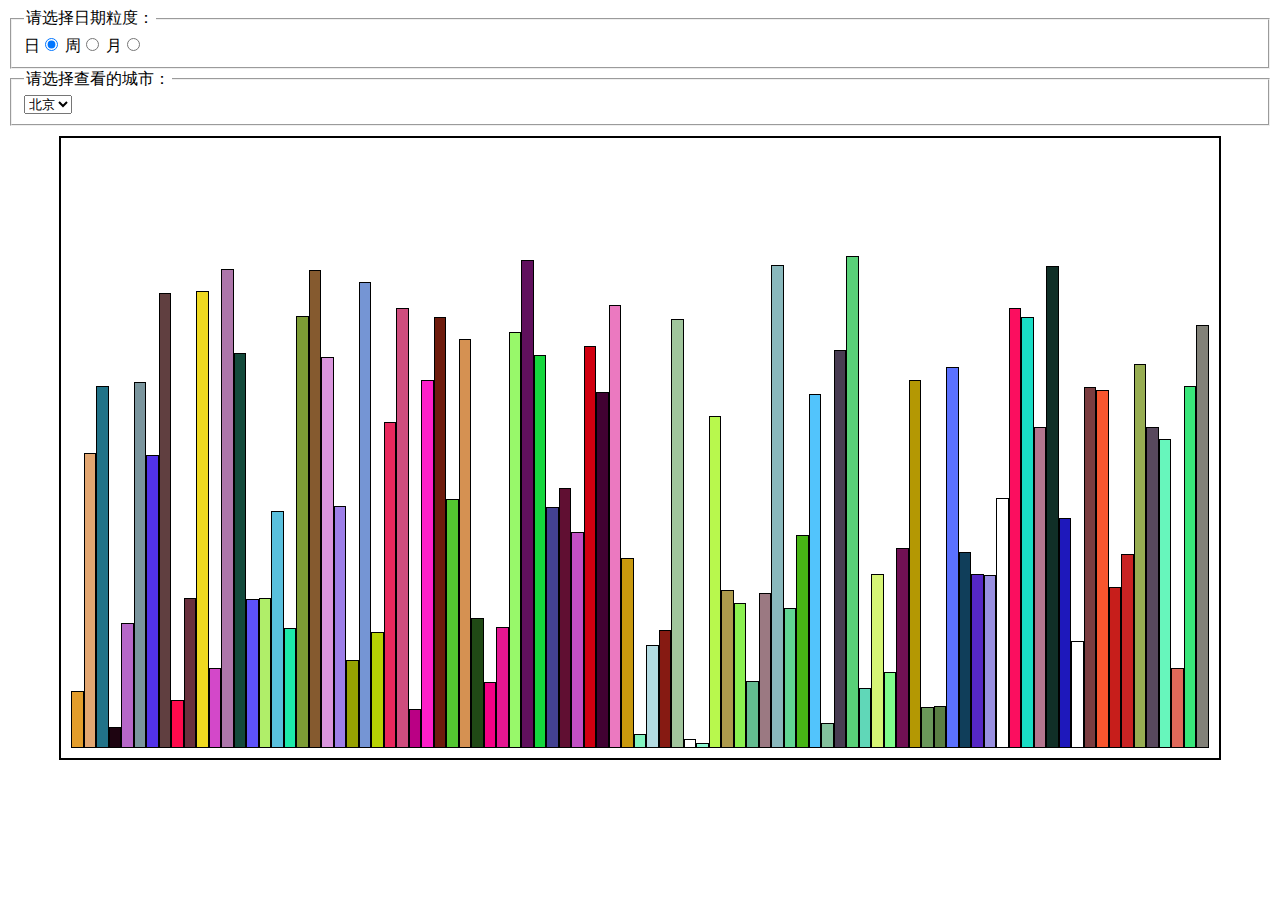
<file: step2/task17/index.html>
<!doctype html>

<html>

<head>
<meta http-equiv="Content-Type" content="text/html; charset=utf-8" />
	<link rel="stylesheet" href="css/index.css" type="text/css">
</head>

<body>

	<fieldset id="form-gra-time">
		<legend>请选择日期粒度：</legend>
		<label>日<input name="gra-time" value="day" type="radio" checked="checked"></label>
		<label>周<input name="gra-time" value="week" type="radio"></label>
		<label>月<input name="gra-time" value="month" type="radio"></label>
	</fieldset>
	<fieldset>
		<legend>请选择查看的城市：</legend>
		<select id="city-select">
			<option>北京</option>
		</select>
	</fieldset>

	<div class="aqi-chart-wrap">
	</div>

	<script src="js/index.js"></script>
</body>

</html>
</file>
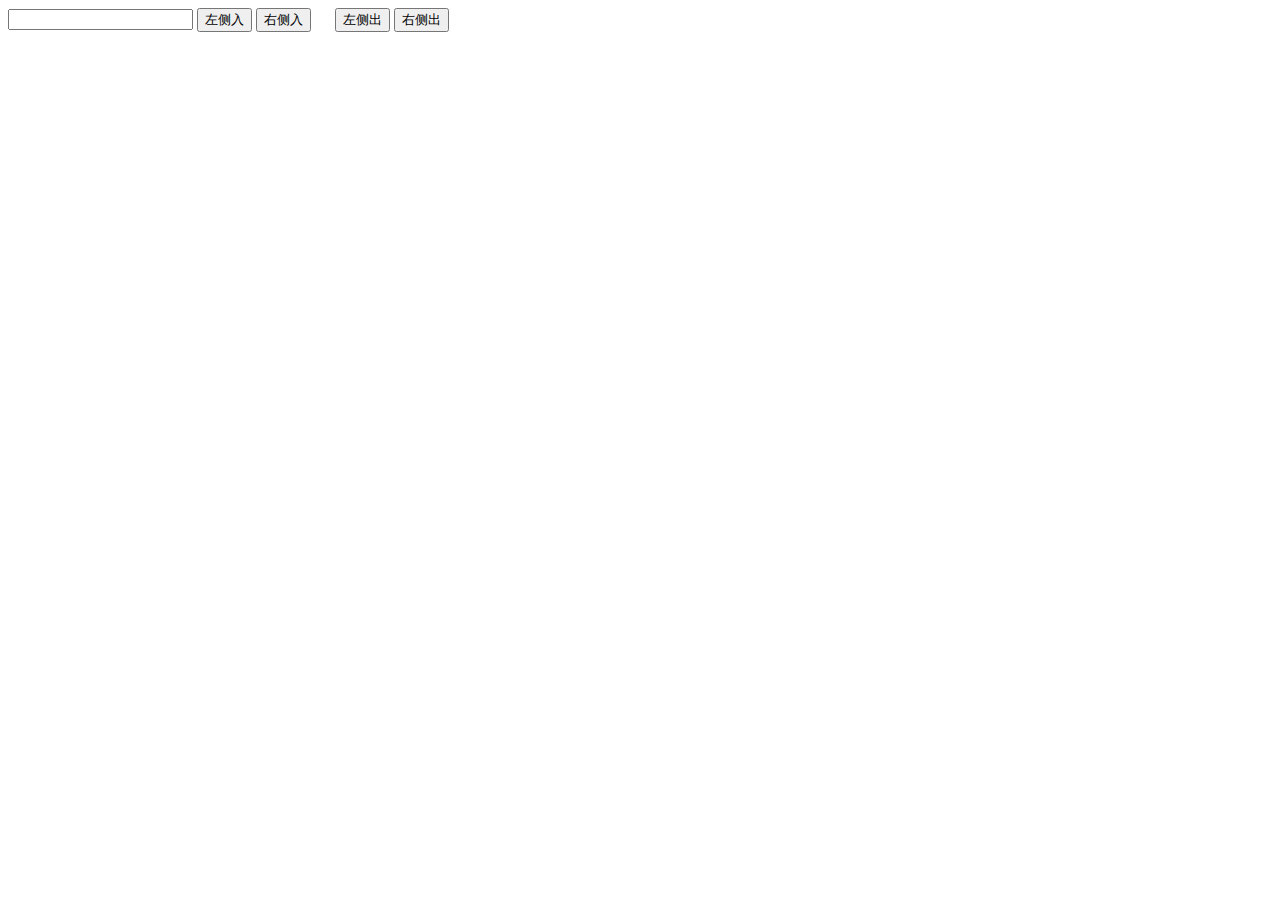
<file: step2/task18/index.html>
<!doctype html>

<html>

<head>
<meta http-equiv="Content-Type" content="text/html; charset=utf-8" />
	<link rel="stylesheet" href="css/index.css" type="text/css" />
</head>

<body>

	<div class="container">
		<input type="text" />
		<button id="leftIn">左侧入</button>
		<button id="rightIn">右侧入</button>
		<button id="leftOut" style="margin-left: 20px">左侧出</button>
		<button id="rightOut">右侧出</button>

		<div id="queue">

		</div>
	</div>


	<script src="js/index.js"></script>
</body>

</html>
</file>
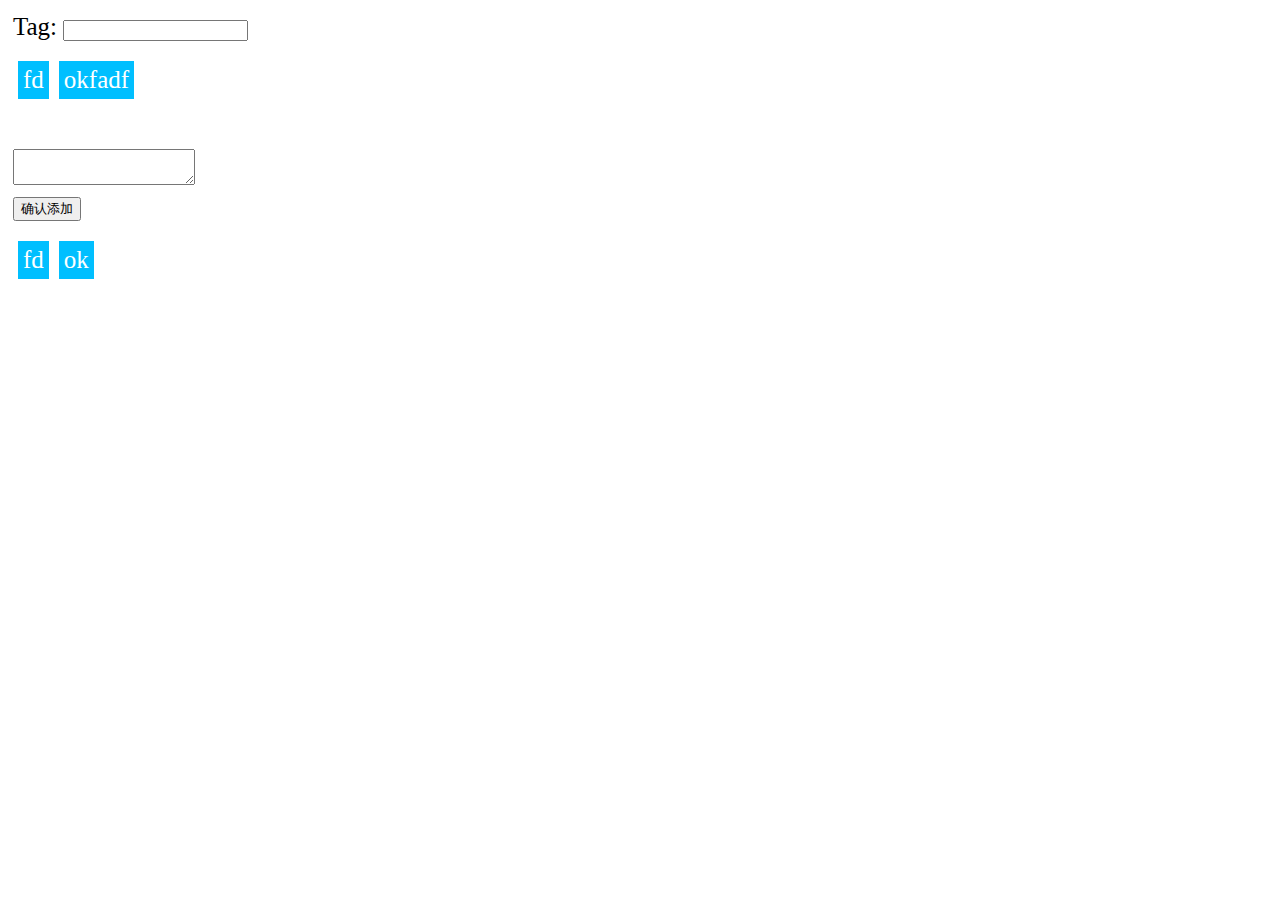
<file: step2/task21/index.html>
<!doctype html>

<html>

<head>
  <meta http-equiv="Content-Type" content="text/html; charset=utf-8" />
  <link rel="stylesheet" href="css/index.css" type="text/css" />
</head>
<body>

<label>Tag: </label>
<input type="text" id="tag" />
<div id = "tag-container"><span>fd</span><span>okfadf</span></div>

<textarea id="hobby"></textarea><br />
<button type="button" id="confirm">确认添加</button>
<div id="hobby-container"><span>fd</span><span>ok</span></div>

<script src="js/index.js"></script>
</body>

</html>
</file>
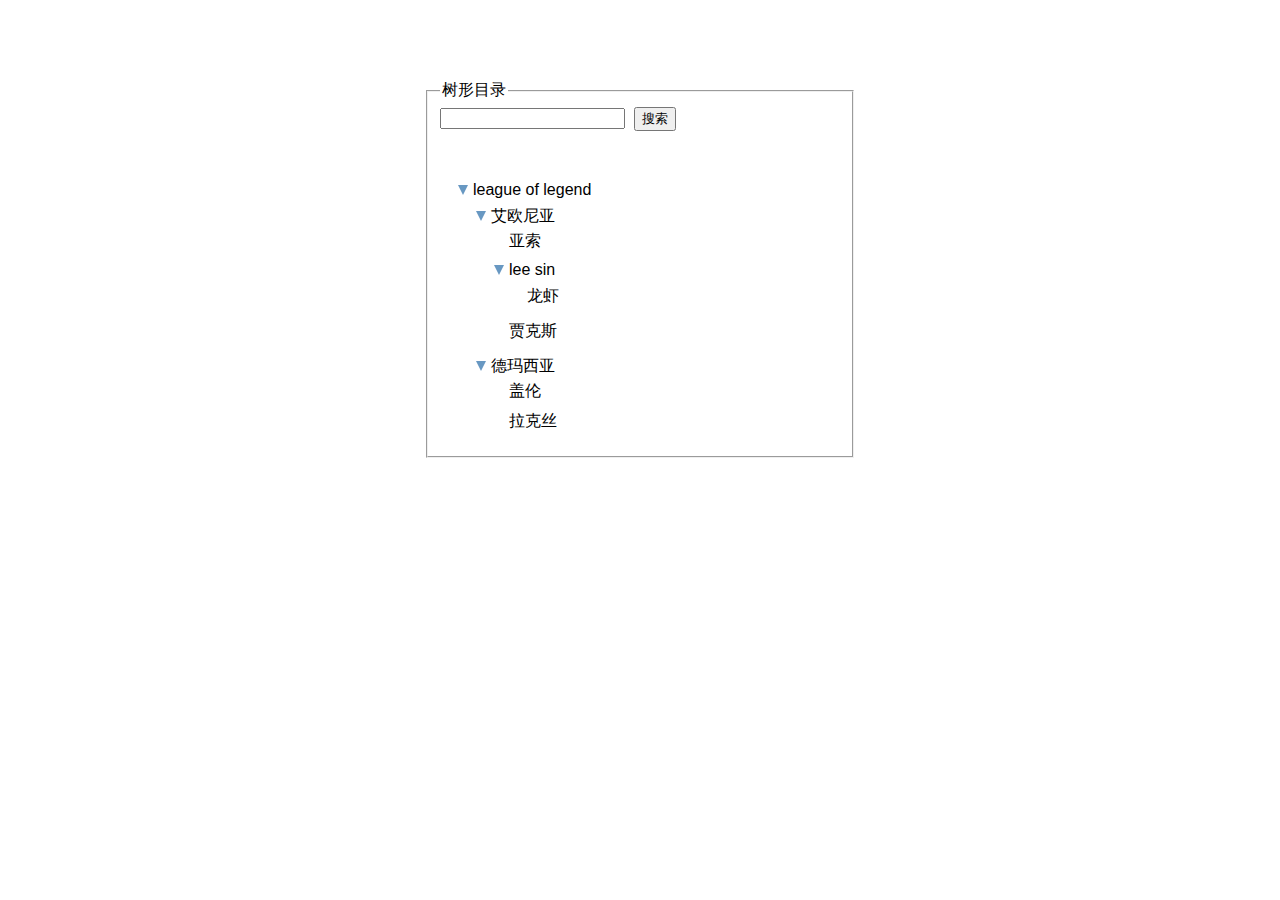
<file: step2/task25/index.html>
<!DOCTYPE>
<html>
<head>
  <meta charset="utf-8">
  <title>task25</title>
  <link rel="stylesheet" href="css/index.css"/>
</head>
<body>

<fieldset id="menu">
  <legend>树形目录</legend>
  <input type="text" id="search-content" />&nbsp;
  <button type="button" id="search-start">搜索</button>

  <div id="tree">
    <div class="node node-visible"><label class="node-header"><div class="arrow arrow-empty"></div><span class="node-title">league of legend</span><span class="icon-add">+</span><span class="icon-del">x</span></label></div>
  </div>
</fieldset>

<script src="js/index.js"></script>
</body>
</html>
</file>
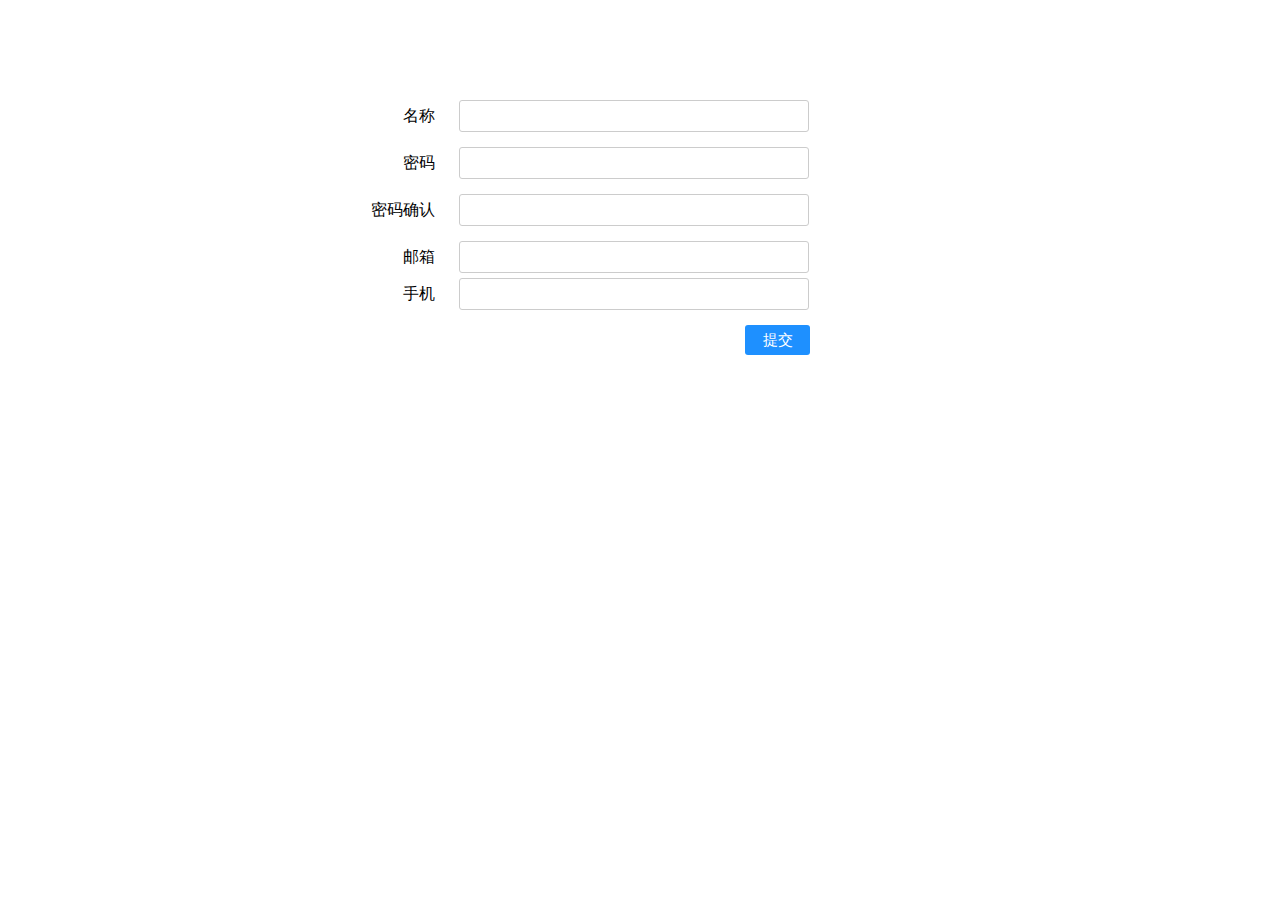
<file: step2/task30/index.html>
<!DOCTYPE>
<html>
<head>
  <meta charset="utf-8">
  <title>task25</title>
  <link rel="stylesheet" href="css/index.css"/>
</head>
<body>

  <div id="container">

    <div class="input-group">
      <label for="i1">名称</label>
      <input type="text" id = "i1" class="input input-normal" /><br/>
      <div id = "h1" class="hint hint-normal"></div>
    </div>

    <div class="input-group">
      <label for="i2">密码</label>
      <input type="password" id = "i2" class="input input-normal" />
      <div id = "h2" class="hint hint-normal"></div>
    </div>

    <div class="input-group">
      <label for="i3">密码确认</label>
      <input type="password" id = "i3" class="input input-normal" />
      <div id = "h3" class="hint hint-normal"></div>
    </div>

    <div class="input-group">
      <label for="i4">邮箱</label>
      <input type="text" id="i4" class="input input-normal"/>
      <div id="h4" class="hint hint-normal"></div>

      <label for="i5">手机</label>
      <input type="text" id="i5" class="input input-normal"/>
      <div id="h5" class="hint hint-normal"></div>
    </div>

    <button type="button" id="button">提交</button>
  </div>

<script src="js/index.js"></script>
</body>
</html>
</file>
<file: step2/task17/css/index.css>
.aqi-chart-wrap {
  display: flex;
  width: 90%;
  height: 600px;
  justify-content: center;
  align-items: flex-end;
  align-content: center;
  margin: 10px auto;
  padding: 10px;
  border: 2px solid #000;
}
.aqi-chart-wrap div {
  border: 1px solid #000;
  flex: 1;
}
</file>
<file: step2/task18/css/index.css>
#queue div{
  float: left;
  display: table;
  text-align: center;
  height: 30px;
  line-height: 30px;
  background-color: red;
  color: white;
  margin: 5px;
  padding: 5px;
}
</file>
<file: step2/task21/css/index.css>
body {
  padding: 5px;
  font-size: 25px;
}

div[id$="container"] {
  margin: 20px 0;
  margin-bottom: 50px;
}

div[id$="container"] span {
  display: inline-block;
  padding: 5px;
  margin: 0 5px;
  background-color: deepskyblue;

  color: white;
}

span[class='focus'] {
  background-color: darkgreen !important;
  cursor: pointer;
}
button[id='confirm'] {
  cursor: pointer;
}
</file>
<file: step2/task25/css/index.css>
#menu {
  width: 400px;
  margin: 80px auto;
  font-family: Arial ,"Times New Roman", Georgia, Serif;
}

#tree {
  margin-top: 50px;
}

.node-header {
  height: 20px;
}

.node-visible{
  display: flex;
  flex-flow: column nowrap;
  justify-content: flex-start;
  margin: 5px 18px;
}

.node-hidden {
  display: none;
}


.arrow {
  height: 0;
  width: 0;
  cursor: pointer;
  margin-right: 5px;
  display: inline-block;
}
.arrow-right {
  border-left: 10px solid #6898c2;
  border-top: 5px solid transparent;
  border-bottom: 5px solid transparent;
}
.arrow-down {
  border-top: 10px solid #6898c2;
  border-left: 5px solid transparent;
  border-right: 5px solid transparent;
}
.arrow-empty {
  visibility: hidden;
  border-top: 10px solid transparent;
  border-left: 5px solid transparent;
  border-right: 5px solid transparent;
}

.icon-add, .icon-del{
  font-weight: 900;
  vertical-align: top;
  display: none;
  color: #6898c2;
}
.icon-add {
  font-size: 1.1em;
  vertical-align: top;
  margin-right: 10px;
  margin-left: 10px;
}
.icon-add:hover, .icon-del:hover {
  cursor: pointer;
  color: red;
}
.node-header:hover>.icon-add, .node-header:hover>.icon-del  {
  display: inline;
}

.node-title:hover {
  color: blue;
  cursor: pointer;
}

.highlight {
  color: orangered;
}
</file>
<file: step2/task30/css/index.css>
#container {
  margin: 100px auto;
  width: 600px;
}

.input-group {
  margin: 15px;
}
label {
  display: inline-block;
  width: 80px;
  text-align: right;
  margin-right: 20px;
}

/* input */
.input {
  height: 32px;
  width: 350px;
  padding: 5px;
  border-radius: 3px;
  border: solid 1px;
}
.input-normal {
  border-color: #ccc;
}
.input-accept {
  border-color: limegreen;
}
.input-wrong {
  border-color: red;
}

/* hint */
.hint {
  margin-left: 110px;
  margin-top: 5px;
  font-size: 10px;
}
.hint-normal {
  color: #aaa;
}
.hint-accept {
  color: limegreen;
}
.hint-wrong {
  color: red;
}


#button {
  margin-left: 405px;
  height: 30px;
  width: 65px;
  background-color: dodgerblue;
  border: none;
  border-radius: 3px;
  color: #fff;
  font-size: 15px;
}
</file>
